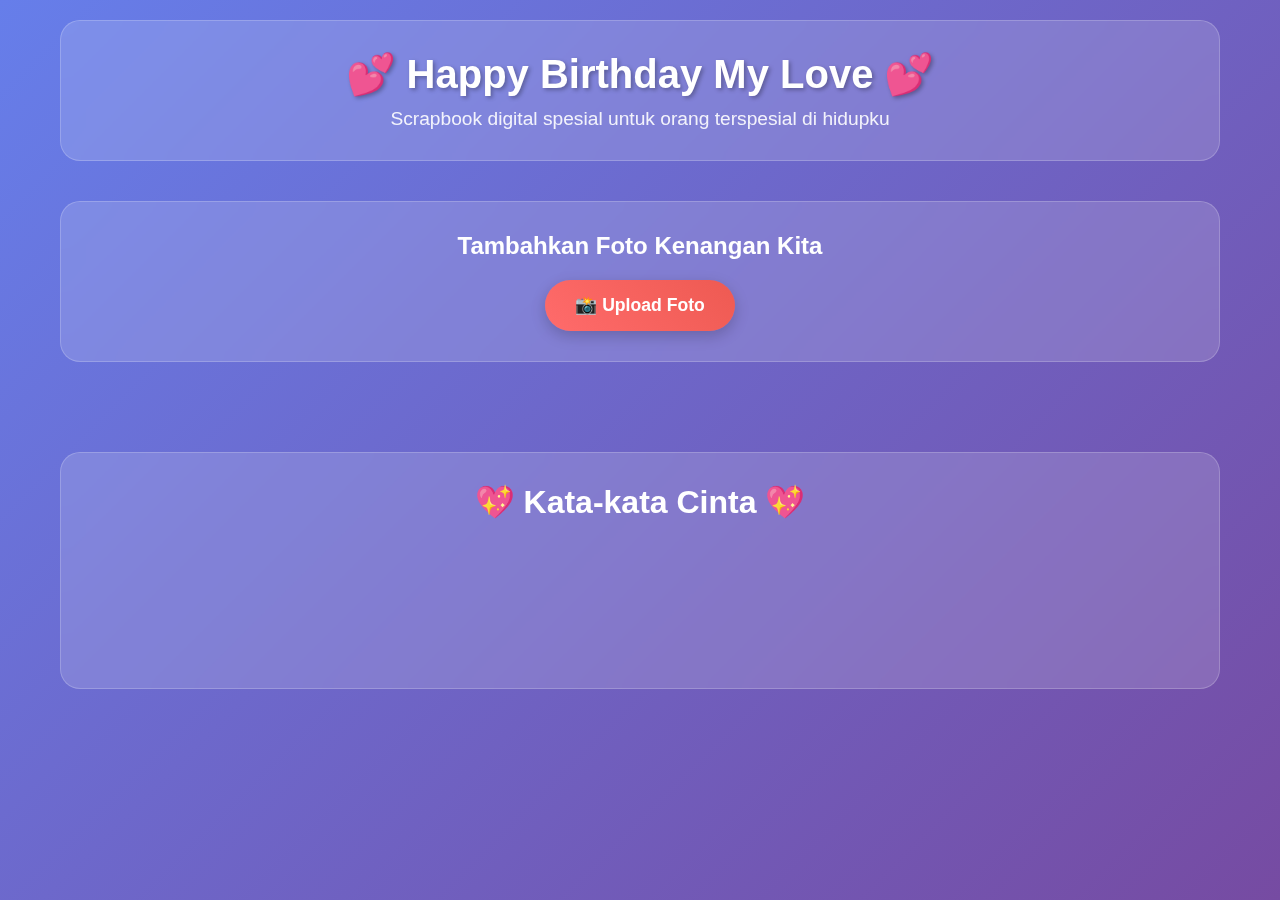
<file: hal3.html>
<!DOCTYPE html>
<html lang="id">
<head>
    <meta charset="UTF-8">
    <meta name="viewport" content="width=device-width, initial-scale=1.0">
    <title>Digital Scrapbook - Happy Birthday My Love 💕</title>
    <style>
        * {
            margin: 0;
            padding: 0;
            box-sizing: border-box;
        }

        body {
            font-family: 'Comic Sans MS', cursive, sans-serif;
            background: linear-gradient(135deg, #667eea 0%, #764ba2 100%);
            min-height: 100vh;
            overflow-x: hidden;
        }

        .hearts {
            position: fixed;
            top: 0;
            left: 0;
            width: 100%;
            height: 100%;
            pointer-events: none;
            z-index: 1;
        }

        .heart {
            position: absolute;
            color: rgba(255, 255, 255, 0.3);
            font-size: 20px;
            animation: float 6s ease-in-out infinite;
        }

        @keyframes float {
            0%, 100% { transform: translateY(100vh) rotate(0deg); opacity: 0; }
            10%, 90% { opacity: 1; }
            50% { transform: translateY(-10vh) rotate(180deg); }
        }

        .container {
            max-width: 1200px;
            margin: 0 auto;
            padding: 20px;
            position: relative;
            z-index: 2;
        }

        .header {
            text-align: center;
            margin-bottom: 40px;
            padding: 30px;
            background: rgba(255, 255, 255, 0.15);
            backdrop-filter: blur(10px);
            border-radius: 20px;
            border: 1px solid rgba(255, 255, 255, 0.2);
            animation: slideInDown 1s ease-out;
        }

        @keyframes slideInDown {
            from { transform: translateY(-50px); opacity: 0; }
            to { transform: translateY(0); opacity: 1; }
        }

        .header h1 {
            color: white;
            font-size: 2.5em;
            margin-bottom: 10px;
            text-shadow: 2px 2px 4px rgba(0,0,0,0.3);
        }

        .header p {
            color: rgba(255, 255, 255, 0.9);
            font-size: 1.2em;
        }

        .upload-section {
            background: rgba(255, 255, 255, 0.15);
            backdrop-filter: blur(10px);
            border-radius: 20px;
            padding: 30px;
            margin-bottom: 40px;
            text-align: center;
            border: 1px solid rgba(255, 255, 255, 0.2);
            animation: slideInUp 1s ease-out 0.3s both;
        }

        @keyframes slideInUp {
            from { transform: translateY(50px); opacity: 0; }
            to { transform: translateY(0); opacity: 1; }
        }

        .upload-btn {
            display: inline-block;
            padding: 15px 30px;
            background: linear-gradient(45deg, #ff6b6b, #ee5a52);
            color: white;
            border: none;
            border-radius: 50px;
            cursor: pointer;
            font-size: 1.1em;
            font-weight: bold;
            transition: all 0.3s ease;
            box-shadow: 0 5px 15px rgba(0,0,0,0.2);
        }

        .upload-btn:hover {
            transform: translateY(-3px);
            box-shadow: 0 8px 25px rgba(0,0,0,0.3);
        }

        #fileInput {
            display: none;
        }

        .scrapbook {
            display: grid;
            grid-template-columns: repeat(auto-fit, minmax(300px, 1fr));
            gap: 30px;
            margin-top: 40px;
        }

        .photo-frame {
            background: white;
            border-radius: 15px;
            padding: 20px;
            box-shadow: 0 10px 30px rgba(0,0,0,0.2);
            transform: rotate(-2deg);
            transition: all 0.5s ease;
            opacity: 0;
            animation: photoAppear 0.8s ease-out forwards;
        }

        .photo-frame:nth-child(even) {
            transform: rotate(2deg);
        }

        .photo-frame:hover {
            transform: rotate(0deg) scale(1.05);
            z-index: 10;
        }

        @keyframes photoAppear {
            0% {
                opacity: 0;
                transform: scale(0.3) rotate(180deg);
            }
            50% {
                transform: scale(1.1) rotate(-10deg);
            }
            100% {
                opacity: 1;
                transform: scale(1) rotate(-2deg);
            }
        }

        .photo-frame:nth-child(even) {
            animation: photoAppearEven 0.8s ease-out forwards;
        }

        @keyframes photoAppearEven {
            0% {
                opacity: 0;
                transform: scale(0.3) rotate(-180deg);
            }
            50% {
                transform: scale(1.1) rotate(10deg);
            }
            100% {
                opacity: 1;
                transform: scale(1) rotate(2deg);
            }
        }

        .photo-frame img {
            width: 100%;
            height: 250px;
            object-fit: cover;
            border-radius: 10px;
            margin-bottom: 15px;
        }

        .photo-caption {
            text-align: center;
        }

        .photo-caption input {
            width: 100%;
            padding: 10px;
            border: 2px solid #ddd;
            border-radius: 10px;
            font-size: 1em;
            text-align: center;
            background: #f9f9f9;
            transition: border-color 0.3s ease;
        }

        .photo-caption input:focus {
            outline: none;
            border-color: #ff6b6b;
        }

        .delete-btn {
            position: absolute;
            top: 10px;
            right: 10px;
            background: #ff4757;
            color: white;
            border: none;
            border-radius: 50%;
            width: 30px;
            height: 30px;
            cursor: pointer;
            font-size: 1.2em;
            transition: all 0.3s ease;
        }

        .delete-btn:hover {
            background: #ff3742;
            transform: scale(1.1);
        }

        .love-quotes {
            text-align: center;
            margin: 50px 0;
            padding: 30px;
            background: rgba(255, 255, 255, 0.15);
            backdrop-filter: blur(10px);
            border-radius: 20px;
            border: 1px solid rgba(255, 255, 255, 0.2);
            animation: slideInUp 1s ease-out 0.6s both;
        }

        .love-quotes h2 {
            color: white;
            margin-bottom: 20px;
            font-size: 2em;
        }

        .quote {
            color: rgba(255, 255, 255, 0.9);
            font-size: 1.3em;
            font-style: italic;
            margin: 15px 0;
            opacity: 0;
            animation: fadeInText 2s ease-out forwards;
        }

        .quote:nth-child(2) { animation-delay: 1s; }
        .quote:nth-child(3) { animation-delay: 2s; }
        .quote:nth-child(4) { animation-delay: 3s; }

        @keyframes fadeInText {
            from { opacity: 0; transform: translateY(20px); }
            to { opacity: 1; transform: translateY(0); }
        }

        .sparkle {
            position: absolute;
            color: #ffd700;
            font-size: 1.5em;
            animation: sparkle 2s ease-in-out infinite;
            pointer-events: none;
        }

        @keyframes sparkle {
            0%, 100% { opacity: 0; transform: scale(0); }
            50% { opacity: 1; transform: scale(1); }
        }

        @media (max-width: 768px) {
            .container {
                padding: 10px;
            }
            
            .header h1 {
                font-size: 2em;
            }
            
            .scrapbook {
                grid-template-columns: 1fr;
                gap: 20px;
            }
        }
    </style>
</head>
<body>
    <div class="hearts"></div>
    
    <div class="container">
        <div class="header">
            <h1>💕 Happy Birthday My Love 💕</h1>
            <p>Scrapbook digital spesial untuk orang terspesial di hidupku</p>
        </div>

        <div class="upload-section">
            <h2 style="color: white; margin-bottom: 20px;">Tambahkan Foto Kenangan Kita</h2>
            <button class="upload-btn" onclick="document.getElementById('fileInput').click()">
                📸 Upload Foto
            </button>
            <input type="file" id="fileInput" accept="image/*" multiple>
        </div>

        <div class="scrapbook" id="scrapbook"></div>

        <div class="love-quotes">
            <h2>💖 Kata-kata Cinta 💖</h2>
            <div class="quote">"Setiap detik bersamamu adalah hadiah terbaik dalam hidupku"</div>
            <div class="quote">"Kamu adalah alasan mengapa aku percaya pada keajaiban"</div>
            <div class="quote">"Happy birthday to the most amazing person in my world"</div>
        </div>
    </div>

    <script>
        // Animasi hati yang jatuh
        function createHeart() {
            const heart = document.createElement('div');
            heart.className = 'heart';
            heart.innerHTML = '💖';
            heart.style.left = Math.random() * 100 + 'vw';
            heart.style.animationDuration = (Math.random() * 3 + 3) + 's';
            heart.style.animationDelay = Math.random() * 2 + 's';
            document.querySelector('.hearts').appendChild(heart);

            setTimeout(() => {
                heart.remove();
            }, 6000);
        }

        setInterval(createHeart, 1000);

        // Upload foto dengan animasi
        document.getElementById('fileInput').addEventListener('change', function(e) {
            const files = e.target.files;
            const scrapbook = document.getElementById('scrapbook');

            for (let i = 0; i < files.length; i++) {
                const file = files[i];
                const reader = new FileReader();

                reader.onload = function(event) {
                    // Delay untuk animasi yang lebih smooth
                    setTimeout(() => {
                        createPhotoFrame(event.target.result);
                        createSparkles();
                    }, i * 500);
                };

                reader.readAsDataURL(file);
            }
        });

        function createPhotoFrame(imageSrc) {
            const scrapbook = document.getElementById('scrapbook');
            const frame = document.createElement('div');
            frame.className = 'photo-frame';
            frame.style.position = 'relative';

            frame.innerHTML = `
                <button class="delete-btn" onclick="deletePhoto(this)">×</button>
                <img src="${imageSrc}" alt="Kenangan Kita">
                <div class="photo-caption">
                    <input type="text" placeholder="Tulis caption untuk foto ini..." 
                           onchange="saveCaption(this)">
                </div>
            `;

            scrapbook.appendChild(frame);

            // Animasi masuk
            setTimeout(() => {
                frame.style.animationDelay = '0s';
            }, 100);
        }

        function deletePhoto(btn) {
            const frame = btn.parentElement;
            frame.style.animation = 'photoDisappear 0.5s ease-out forwards';
            
            setTimeout(() => {
                frame.remove();
            }, 500);
        }

        function saveCaption(input) {
            // Simpan caption (bisa ditambahkan ke localStorage jika diperlukan)
            console.log('Caption saved:', input.value);
        }

        function createSparkles() {
            for (let i = 0; i < 10; i++) {
                setTimeout(() => {
                    const sparkle = document.createElement('div');
                    sparkle.className = 'sparkle';
                    sparkle.innerHTML = '✨';
                    sparkle.style.left = Math.random() * 100 + 'vw';
                    sparkle.style.top = Math.random() * 100 + 'vh';
                    document.body.appendChild(sparkle);

                    setTimeout(() => {
                        sparkle.remove();
                    }, 2000);
                }, i * 100);
            }
        }

        // Tambahkan CSS untuk animasi keluar
        const style = document.createElement('style');
        style.textContent = `
            @keyframes photoDisappear {
                0% { opacity: 1; transform: scale(1) rotate(-2deg); }
                100% { opacity: 0; transform: scale(0) rotate(180deg); }
            }
        `;
        document.head.appendChild(style);

        // Efek klik untuk elemen interaktif
        document.addEventListener('click', function(e) {
            if (e.target.classList.contains('upload-btn') || 
                e.target.classList.contains('delete-btn')) {
                createSparkles();
            }
        });

        // Pesan selamat datang
        setTimeout(() => {
            console.log('💕 Selamat datang di scrapbook digital spesial! 💕');
        }, 2000);
    </script>
</body>
</html>
</file>
